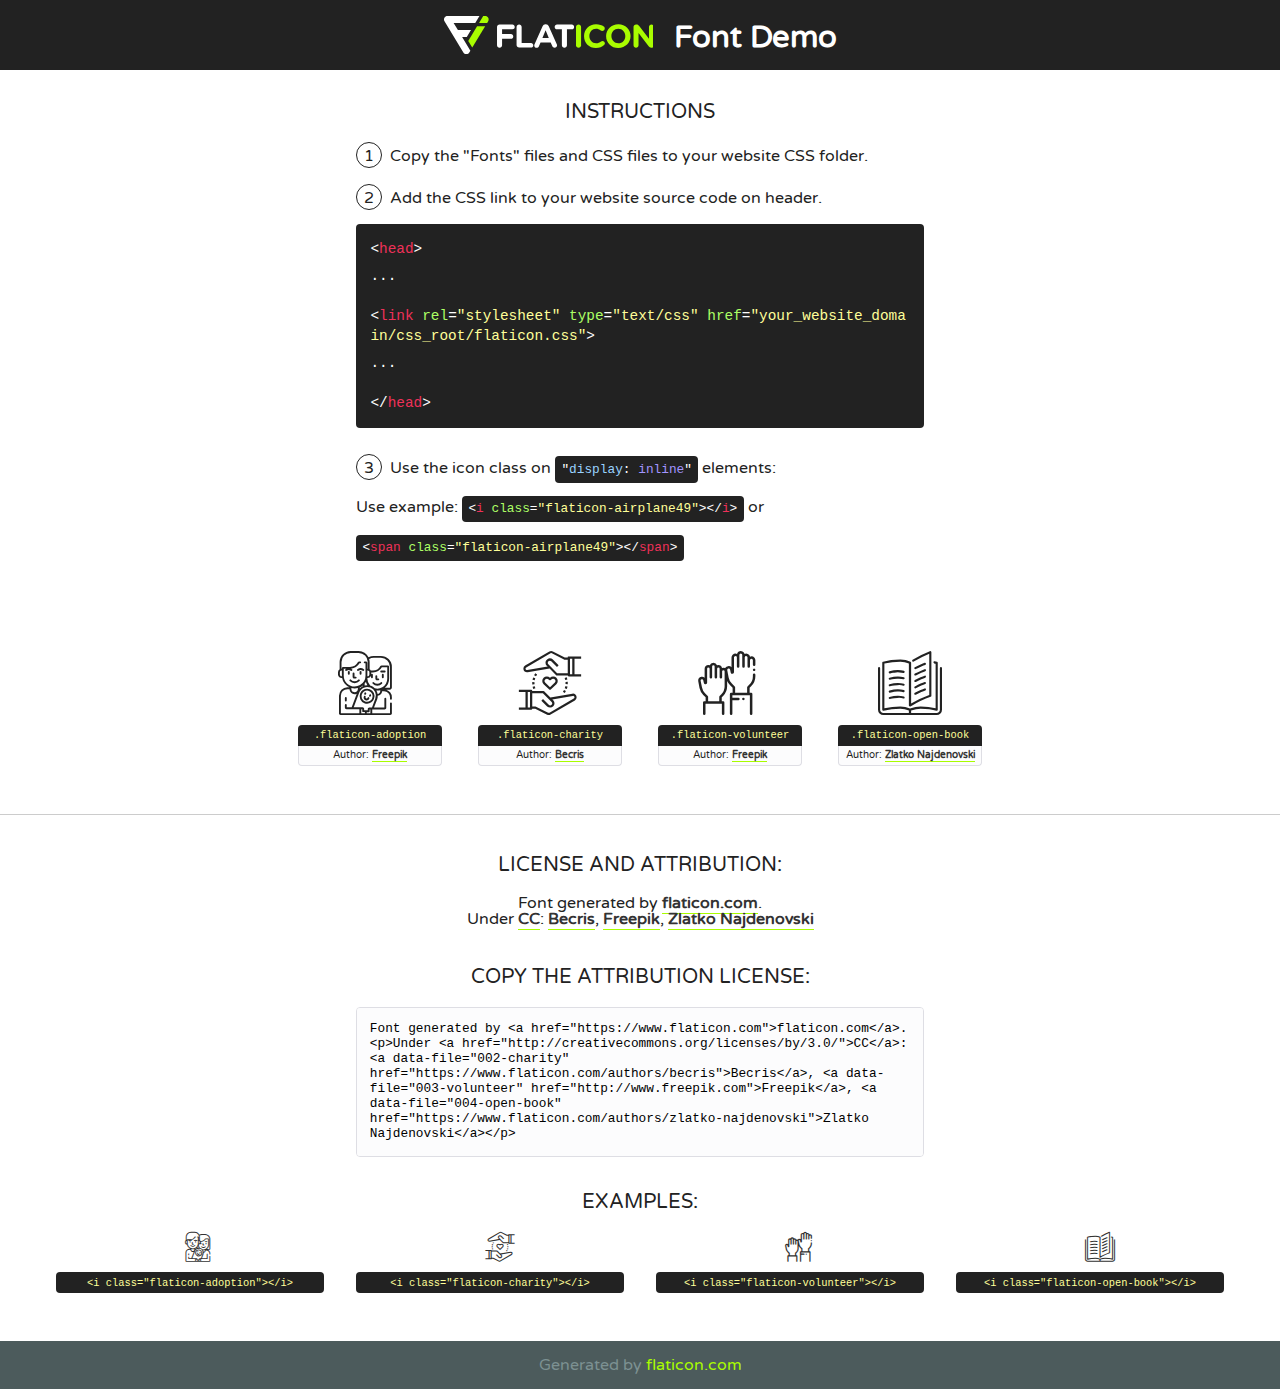
<file: hh/static/fonts/flaticon/font/flaticon.html>
<!DOCTYPE html>
<!--
  Flaticon icon font: Flaticon
  Creation date: 15/04/2019 13:07
-->
<html>
<!DOCTYPE html>
<html>

<head>
    <title>Flaticon WebFont</title>
    <link href="http://fonts.googleapis.com/css?family=Varela+Round" rel="stylesheet" type="text/css" />
    <link rel="stylesheet" type="text/css" href="flaticon.css">
    <meta charset="UTF-8">
    <style>
    html, body, div, span, applet, object, iframe,
    h1, h2, h3, h4, h5, h6, p, blockquote, pre,
    a, abbr, acronym, address, big, cite, code,
    del, dfn, em, img, ins, kbd, q, s, samp,
    small, strike, strong, sub, sup, tt, var,
    b, u, i, center,
    dl, dt, dd, ol, ul, li,
    fieldset, form, label, legend,
    table, caption, tbody, tfoot, thead, tr, th, td,
    article, aside, canvas, details, embed, 
    figure, figcaption, footer, header, hgroup, 
    menu, nav, output, ruby, section, summary,
    time, mark, audio, video {
        margin: 0;
        padding: 0;
        border: 0;
        font-size: 100%;
        font: inherit;
        vertical-align: baseline;
    }
    /* HTML5 display-role reset for older browsers */
    article, aside, details, figcaption, figure, 
    footer, header, hgroup, menu, nav, section {
        display: block;
    }
    body {
        line-height: 1;
    }
    ol, ul {
        list-style: none;
    }
    blockquote, q {
        quotes: none;
    }
    blockquote:before, blockquote:after,
    q:before, q:after {
        content: '';
        content: none;
    }
    table {
        border-collapse: collapse;
        border-spacing: 0;
    }
    body {
        font-family: 'Varela Round', Helvetica, Arial, sans-serif;
        font-size: 16px;
        color: #222;
    }
    a {
        color: #333;
        border-bottom: 1px solid #a9fd00;
        font-weight: bold;
        text-decoration: none;
    }
    * {
        -moz-box-sizing: border-box;
        -webkit-box-sizing: border-box;
        box-sizing: border-box;
        margin: 0;
        padding: 0;
    }
    [class^="flaticon-"]:before, [class*=" flaticon-"]:before, [class^="flaticon-"]:after, [class*=" flaticon-"]:after {
        font-family: Flaticon;
        font-size: 30px;
        font-style: normal;
        margin-left: 20px;
        color: #333;
    }
    .wrapper {
        max-width: 600px;
        margin: auto;
        padding: 0 1em;
    }
    .title {
        font-size: 1.25em;
        text-align: center;
        margin-bottom: 1em;
        text-transform: uppercase;
    }
    header {
        text-align: center;
        background-color: #222;
        color: #fff;
        padding: 1em;
    }
    header .logo {
        width: 210px;
        height: 38px;
        display: inline-block;
        vertical-align: middle;
        margin-right: 1em;
        border: none;
    }
    header strong {
        font-size: 1.95em;
        font-weight: bold;
        vertical-align: middle;
        margin-top: 5px;
        display: inline-block;
    }
    .demo {
        margin: 2em auto;
        line-height: 1.25em;
    }
    .demo ul li {
        margin-bottom: 1em;
    }
    .demo ul li .num {
        color: #222;
        border-radius: 20px;
        display: inline-block;
        width: 26px;
        padding: 3px;
        height: 26px;
        text-align: center;
        margin-right: 0.5em;
        border: 1px solid #222;
    }
    .demo ul li code {
        background-color: #222;
        border-radius: 4px;
        padding: 0.25em 0.5em;
        display: inline-block;
        color: #fff;
        font-family: Consolas,Monaco,Lucida Console,Liberation Mono,DejaVu Sans Mono,Bitstream Vera Sans Mono,Courier New, monospace;
        font-weight: lighter;
        margin-top: 1em;
        font-size: 0.8em;
        word-break: break-all;
    }
    .demo ul li code.big {
        padding: 1em;
        font-size: 0.9em;
    }
    .demo ul li code .red {
        color: #EF3159;
    }
    .demo ul li code .green {
        color: #ACFF65;
    }
    .demo ul li code .yellow {
        color: #FFFF99;
    }
    .demo ul li code .blue {
        color: #99D3FF;
    }
    .demo ul li code .purple {
        color: #A295FF;
    }
    .demo ul li code .dots {
        margin-top: 0.5em;
        display: block;
    }
    #glyphs {
        border-bottom: 1px solid #ccc;
        padding: 2em 0;
        text-align: center;
    }
    .glyph {
        display: inline-block;
        width: 9em;
        margin: 1em;
        text-align: center;
        vertical-align: top;
        background: #FFF;
    }
    .glyph .glyph-icon {
        padding: 10px;
        display: block;
        font-family:"Flaticon";
        font-size: 64px;
        line-height: 1;
    }
    .glyph .glyph-icon:before {
        font-size: 64px;
        color: #222;
        margin-left: 0;
    }
    .class-name {
        font-size: 0.65em;
        background-color: #222;
        color: #fff;
        border-radius: 4px 4px 0 0;
        padding: 0.5em;
        color: #FFFF99;
        font-family: Consolas,Monaco,Lucida Console,Liberation Mono,DejaVu Sans Mono,Bitstream Vera Sans Mono,Courier New, monospace;
    }
    .author-name {
        font-size: 0.6em;
        background-color: #fcfcfd;
        border: 1px solid #DEDEE4;
        border-top: 0;
        border-radius: 0 0 4px 4px;
        padding: 0.5em;
    }
    .class-name:last-child {
        font-size: 10px;
        color:#888;
    }
    .class-name:last-child a {
        font-size: 10px;
        color:#555;
    }
    .class-name:last-child a:hover {
        color:#a9fd00;
    }
    .glyph > input {
        display: block;
        width: 100px;
        margin: 5px auto;
        text-align: center;
        font-size: 12px;
        cursor: text;
    }
    .glyph > input.icon-input {
        font-family:"Flaticon";
        font-size: 16px;
        margin-bottom: 10px;
    }
    .attribution .title {
        margin-top: 2em;
    }
    .attribution textarea {
        background-color: #fcfcfd;
        padding: 1em;
        border: none;
        box-shadow: none;
        border: 1px solid #DEDEE4;
        border-radius: 4px;
        resize: none;
        width: 100%;
        height: 150px;
        font-size: 0.8em;
        font-family: Consolas,Monaco,Lucida Console,Liberation Mono,DejaVu Sans Mono,Bitstream Vera Sans Mono,Courier New, monospace;
        -webkit-appearance: none;
    }
    .iconsuse {
        margin: 2em auto;
        text-align: center;
        max-width: 1200px;
    }
    .iconsuse:after {
        content: '';
        display: table;
        clear: both;
    }
    .iconsuse .image {
        float: left;
        width: 25%;
        padding: 0 1em;
    }
    .iconsuse .image p {
        margin-bottom: 1em;
    }
    .iconsuse .image span {
        display: block;
        font-size: 0.65em;
        background-color: #222;
        color: #fff;
        border-radius: 4px;
        padding: 0.5em;
        color: #FFFF99;
        margin-top: 1em;
        font-family: Consolas,Monaco,Lucida Console,Liberation Mono,DejaVu Sans Mono,Bitstream Vera Sans Mono,Courier New, monospace;
    }
    #footer {
        text-align: center;
        background-color: #4C5B5C;
        color: #7c9192;
        padding: 1em;
    }
    #footer a {
        border: none;
        color: #a9fd00;
        font-weight: normal;
    }
    @media (max-width: 960px) {
        .iconsuse .image {
            width: 50%;
        }
    }
    @media (max-width: 560px) {
        .iconsuse .image {
            width: 100%;
        }
    }
    </style>
</head>

<body class="characters-off">

    <header>
        <a href="https://www.flaticon.com" target="_blank" class="logo">
            <svg version="1.1" xmlns="http://www.w3.org/2000/svg" xmlns:xlink="http://www.w3.org/1999/xlink" xmlns:a="http://ns.adobe.com/AdobeSVGViewerExtensions/3.0/" viewBox="0 0 560.875 102.036" enable-background="new 0 0 560.875 102.036" xml:space="preserve">
                <defs>
                </defs>
                <g>
                    <g class="letters">
                        <path fill="#ffffff" d="M141.596,29.675c0-3.777,2.985-6.767,6.764-6.767h34.438c3.426,0,6.15,2.728,6.15,6.15
                        c0,3.43-2.724,6.149-6.15,6.149h-27.674v13.091h23.719c3.429,0,6.151,2.724,6.151,6.15c0,3.43-2.723,6.149-6.151,6.149h-23.719
                        v17.574c0,3.773-2.986,6.761-6.764,6.761c-3.779,0-6.764-2.989-6.764-6.761V29.675z"></path>
                        <path fill="#ffffff" d="M193.844,29.149c0-3.781,2.985-6.767,6.764-6.767c3.776,0,6.763,2.985,6.763,6.767v42.957h25.039
                        c3.426,0,6.149,2.726,6.149,6.153c0,3.425-2.723,6.15-6.149,6.15h-31.802c-3.779,0-6.764-2.986-6.764-6.768V29.149z"></path>
                        <path fill="#ffffff" d="M241.891,75.71l21.438-48.407c1.492-3.341,4.215-5.357,7.906-5.357h0.792
                        c3.686,0,6.323,2.017,7.815,5.357l21.439,48.407c0.436,0.967,0.701,1.845,0.701,2.723c0,3.602-2.809,6.501-6.414,6.501
                        c-3.161,0-5.269-1.845-6.499-4.655l-4.132-9.661h-27.059l-4.301,10.102c-1.144,2.631-3.426,4.214-6.237,4.214
                        c-3.517,0-6.24-2.81-6.24-6.325C241.1,77.64,241.451,76.677,241.891,75.71z M279.932,58.666l-8.521-20.297l-8.526,20.297H279.932
                        z"></path>
                        <path fill="#ffffff" d="M314.864,35.387H301.86c-3.429,0-6.239-2.813-6.239-6.238c0-3.429,2.811-6.24,6.239-6.24h39.533
                        c3.426,0,6.237,2.811,6.237,6.24c0,3.425-2.811,6.238-6.237,6.238h-13.001v42.785c0,3.773-2.99,6.761-6.764,6.761
                        c-3.779,0-6.764-2.989-6.764-6.761V35.387z"></path>
                        <path fill="#A9FD00" d="M352.615,29.149c0-3.781,2.985-6.767,6.767-6.767c3.774,0,6.761,2.985,6.761,6.767v49.024
                        c0,3.773-2.987,6.761-6.761,6.761c-3.781,0-6.767-2.989-6.767-6.761V29.149z"></path>
                        <path fill="#A9FD00" d="M374.132,53.836v-0.179c0-17.481,13.178-31.801,32.065-31.801c9.22,0,15.459,2.458,20.557,6.238
                        c1.402,1.054,2.637,2.985,2.637,5.357c0,3.692-2.985,6.59-6.681,6.59c-1.845,0-3.071-0.702-4.044-1.319
                        c-3.776-2.813-7.729-4.393-12.562-4.393c-10.364,0-17.831,8.611-17.831,19.154v0.173c0,10.542,7.291,19.329,17.831,19.329
                        c5.715,0,9.492-1.756,13.359-4.834c1.049-0.874,2.458-1.491,4.039-1.491c3.429,0,6.325,2.813,6.325,6.236
                        c0,2.106-1.056,3.78-2.282,4.834c-5.539,4.834-12.036,7.733-21.878,7.733C387.572,85.464,374.132,71.493,374.132,53.836z"></path>
                        <path fill="#A9FD00" d="M433.009,53.836v-0.179c0-17.481,13.79-31.801,32.766-31.801c18.981,0,32.592,14.143,32.592,31.628v0.173
                        c0,17.483-13.785,31.807-32.769,31.807C446.625,85.464,433.009,71.32,433.009,53.836z M484.224,53.836v-0.179
                        c0-10.539-7.725-19.326-18.626-19.326c-10.893,0-18.449,8.611-18.449,19.154v0.173c0,10.542,7.73,19.329,18.626,19.329
                        C476.676,72.986,484.224,64.378,484.224,53.836z"></path>
                        <path fill="#A9FD00" d="M506.233,29.321c0-3.774,2.99-6.763,6.767-6.763h1.401c3.252,0,5.183,1.583,7.029,3.953l26.093,34.265
                        V29.059c0-3.692,2.99-6.677,6.681-6.677c3.683,0,6.671,2.985,6.671,6.677v48.934c0,3.78-2.987,6.765-6.764,6.765h-0.436
                        c-3.257,0-5.188-1.581-7.034-3.953l-27.056-35.492v32.944c0,3.687-2.985,6.676-6.678,6.676c-3.683,0-6.673-2.989-6.673-6.676
                        V29.321z"></path>
                    </g>
                    <g class="insignia">
                        <path fill="#ffffff" d="M48.372,56.137h12.517l11.156-18.537H37.186L25.688,18.539h57.825L94.668,0H9.271
                        C5.925,0,2.842,1.801,1.198,4.716c-1.644,2.907-1.593,6.482,0.134,9.343l50.38,83.501c1.678,2.781,4.689,4.476,7.938,4.476
                        c3.246,0,6.257-1.695,7.935-4.476l2.898-4.804L48.372,56.137z"></path>
                        <g class="i">
                            <path fill="#A9FD00" d="M93.575,18.539h0.031v0.004l21.652,0.004l2.705-4.488c1.727-2.861,1.778-6.436,0.133-9.343
                            C116.454,1.801,113.371,0,110.026,0h-5.294L93.575,18.539z"></path>
                            <polygon fill="#A9FD00" points="88.291,27.356 64.725,66.486 75.519,84.404 109.942,27.356"></polygon>
                        </g>
                    </g>
                </g>
            </svg>
        </a>
        <strong>Font Demo</strong>
    </header>


    <section class="demo wrapper">

        <p class="title">Instructions</p>

        <ul>
            <li>
                <span class="num">1</span>Copy the "Fonts" files and CSS files to your website CSS folder.
            </li>
            <li>
                <span class="num">2</span>Add the CSS link to your website source code on header.
                <code class="big">
                    &lt;<span class="red">head</span>&gt;
                    <br/><span class="dots">...</span>
                    <br/>&lt;<span class="red">link</span> <span class="green">rel</span>=<span class="yellow">"stylesheet"</span> <span class="green">type</span>=<span class="yellow">"text/css"</span> <span class="green">href</span>=<span class="yellow">"your_website_domain/css_root/flaticon.css"</span>&gt;
                    <br/><span class="dots">...</span>
                    <br/>&lt;/<span class="red">head</span>&gt;
                </code>
            </li>

            <li>
                <p>
                    <span class="num">3</span>Use the icon class on <code>"<span class="blue">display</span>:<span class="purple"> inline</span>"</code> elements:
                    <br />
                    Use example: <code>&lt;<span class="red">i</span> <span class="green">class</span>=<span class="yellow">&quot;flaticon-airplane49&quot;</span>&gt;&lt;/<span class="red">i</span>&gt;</code> or <code>&lt;<span class="red">span</span> <span class="green">class</span>=<span class="yellow">&quot;flaticon-airplane49&quot;</span>&gt;&lt;/<span class="red">span</span>&gt;</code>
            </li>
        </ul>

    </section>




   <section id="glyphs">          
    
      
        <div class="glyph"><div class="glyph-icon flaticon-adoption"></div>
            <div class="class-name">.flaticon-adoption</div>
            <div class="author-name">Author: <a data-file="001-adoption" href="http://www.freepik.com">Freepik</a> </div> 
        </div>        
        
        <div class="glyph"><div class="glyph-icon flaticon-charity"></div>
            <div class="class-name">.flaticon-charity</div>
            <div class="author-name">Author: <a data-file="002-charity" href="https://www.flaticon.com/authors/becris">Becris</a> </div> 
        </div>        
        
        <div class="glyph"><div class="glyph-icon flaticon-volunteer"></div>
            <div class="class-name">.flaticon-volunteer</div>
            <div class="author-name">Author: <a data-file="003-volunteer" href="http://www.freepik.com">Freepik</a> </div> 
        </div>        
        
        <div class="glyph"><div class="glyph-icon flaticon-open-book"></div>
            <div class="class-name">.flaticon-open-book</div>
            <div class="author-name">Author: <a data-file="004-open-book" href="https://www.flaticon.com/authors/zlatko-najdenovski">Zlatko Najdenovski</a> </div> 
        </div>        
        

    </section>



    <section class="attribution wrapper"   style="text-align:center;">

      <div class="title">License and attribution:</div><div class="attrDiv">Font generated by <a href="https://www.flaticon.com">flaticon.com</a>. <div><p>Under <a href="http://creativecommons.org/licenses/by/3.0/">CC</a>: <a data-file="002-charity" href="https://www.flaticon.com/authors/becris">Becris</a>, <a data-file="003-volunteer" href="http://www.freepik.com">Freepik</a>, <a data-file="004-open-book" href="https://www.flaticon.com/authors/zlatko-najdenovski">Zlatko Najdenovski</a></p>  </div>
      </div>
      <div class="title">Copy the Attribution License:</div>

    <textarea onclick="this.focus();this.select();">Font generated by &lt;a href=&quot;https://www.flaticon.com&quot;&gt;flaticon.com&lt;/a&gt;. <p>Under <a href="http://creativecommons.org/licenses/by/3.0/">CC</a>: <a data-file="002-charity" href="https://www.flaticon.com/authors/becris">Becris</a>, <a data-file="003-volunteer" href="http://www.freepik.com">Freepik</a>, <a data-file="004-open-book" href="https://www.flaticon.com/authors/zlatko-najdenovski">Zlatko Najdenovski</a></p>  
     </textarea>

    </section>

    <section class="iconsuse">

          <div class="title">Examples:</div>            
             
            <div class="image">
                <p>
                    <i class="glyph-icon flaticon-adoption"></i> 
                    <span>&lt;i class=&quot;flaticon-adoption&quot;&gt;&lt;/i&gt;</span>
                </p>
            </div>
            
            <div class="image">
                <p>
                    <i class="glyph-icon flaticon-charity"></i> 
                    <span>&lt;i class=&quot;flaticon-charity&quot;&gt;&lt;/i&gt;</span>
                </p>
            </div>
            
            <div class="image">
                <p>
                    <i class="glyph-icon flaticon-volunteer"></i> 
                    <span>&lt;i class=&quot;flaticon-volunteer&quot;&gt;&lt;/i&gt;</span>
                </p>
            </div>
            
            <div class="image">
                <p>
                    <i class="glyph-icon flaticon-open-book"></i> 
                    <span>&lt;i class=&quot;flaticon-open-book&quot;&gt;&lt;/i&gt;</span>
                </p>
            </div>
                       
        </div>
                            
    </section>

<div id="footer">
    <div>Generated by <a href="https://www.flaticon.com">flaticon.com</a>
    </div>
</div>



</body>
</html>
</file>
<file: hh/static/fonts/flaticon/font/flaticon.css>
/*
  	Flaticon icon font: Flaticon
  	Creation date: 15/04/2019 13:07
  	*/

@font-face {
  font-family: "Flaticon";
  src: url("./Flaticon.eot");
  src: url("./Flaticon.eot?#iefix") format("embedded-opentype"),
       url("./Flaticon.woff2") format("woff2"),
       url("./Flaticon.woff") format("woff"),
       url("./Flaticon.ttf") format("truetype"),
       url("./Flaticon.svg#Flaticon") format("svg");
  font-weight: normal;
  font-style: normal;
}

@media screen and (-webkit-min-device-pixel-ratio:0) {
  @font-face {
    font-family: "Flaticon";
    src: url("./Flaticon.svg#Flaticon") format("svg");
  }
}

[class^="flaticon-"]:before, [class*=" flaticon-"]:before,
[class^="flaticon-"]:after, [class*=" flaticon-"]:after {   
  font-family: Flaticon;
        font-size: 20px;
font-style: normal;
margin-left: 20px;
}

.flaticon-adoption:before { content: "\f100"; }
.flaticon-charity:before { content: "\f101"; }
.flaticon-volunteer:before { content: "\f102"; }
.flaticon-open-book:before { content: "\f103"; }
</file>
